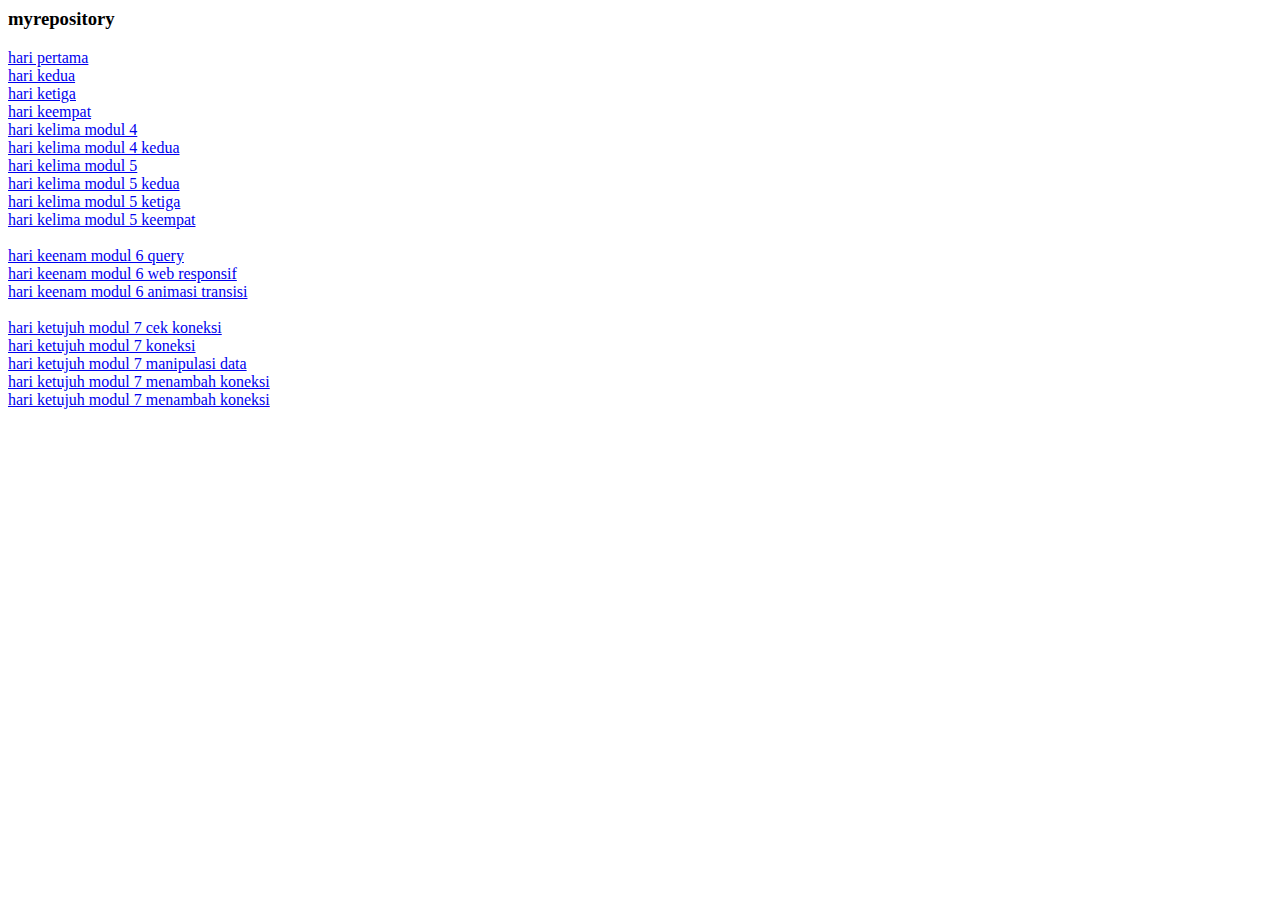
<file: index.html>
<html>
	<head>
		<title>
			krisnadjie natawijaya
		</title>
	</head>
	<body>
		<h3> myrepository </h3>
		<a href="https://github.com/krisnadjienata/19520244004/blob/master/index2.html"> hari pertama</a> <br/>
		<a href="https://github.com/krisnadjienata/19520244004/blob/master/pertemuandua.html"> hari kedua</a> </br>
		<a href="https://github.com/krisnadjienata/19520244004/blob/master/pertemuantiga.html"> hari ketiga</a> </br>
		<a href="https://github.com/krisnadjienata/19520244004/blob/master/pertemuanempat.html"> hari keempat</a> </br>
		<a href="https://github.com/krisnadjienata/19520244004/blob/master/pertemuanlima.html"> hari kelima modul 4 </a> </br>
		<a href="https://github.com/krisnadjienata/19520244004/blob/master/pertemuanlima2.html"> hari kelima modul 4 kedua </a> </br>
		<a href="https://github.com/krisnadjienata/19520244004/blob/master/modul5.html"> hari kelima modul 5 </a> </br>
		<a href="https://github.com/krisnadjienata/19520244004/blob/master/modul51.html"> hari kelima modul 5 kedua </a> </br>
		<a href="https://github.com/krisnadjienata/19520244004/blob/master/modul53.html"> hari kelima modul 5 ketiga </a> </br>
		<a href="https://github.com/krisnadjienata/19520244004/blob/master/modul54.html"> hari kelima modul 5 keempat </a> </br> </br>
		<a href="https://github.com/krisnadjienata/19520244004/blob/master/modulenam.html"> hari keenam modul 6 query </a> </br>
		<a href="https://github.com/krisnadjienata/19520244004/blob/master/enamresponsif.html"> hari keenam modul 6 web responsif </a> </br>
		<a href="https://github.com/krisnadjienata/19520244004/blob/master/enamtransisi.html"> hari keenam modul 6 animasi transisi </a> </br></br>
		<!--pertemuan 7-->
		<a href="https://github.com/krisnadjienata/19520244004/blob/master/cekkoneksi.php"> hari ketujuh modul 7 cek koneksi </a> </br>
		<a href="https://github.com/krisnadjienata/19520244004/blob/master/koneksi.php"> hari ketujuh modul 7 koneksi </a> </br>
		<a href="https://github.com/krisnadjienata/19520244004/blob/master/manipulasidata.php"> hari ketujuh modul 7 manipulasi data </a> </br>
		<a href="https://github.com/krisnadjienata/19520244004/blob/master/tambahaksi.php"> hari ketujuh modul 7 menambah koneksi </a> </br>
		<a href="https://github.com/krisnadjienata/19520244004/blob/master/tambahdata.php"> hari ketujuh modul 7 menambah koneksi </a> </br>
	</body>
		
</html>
</file>
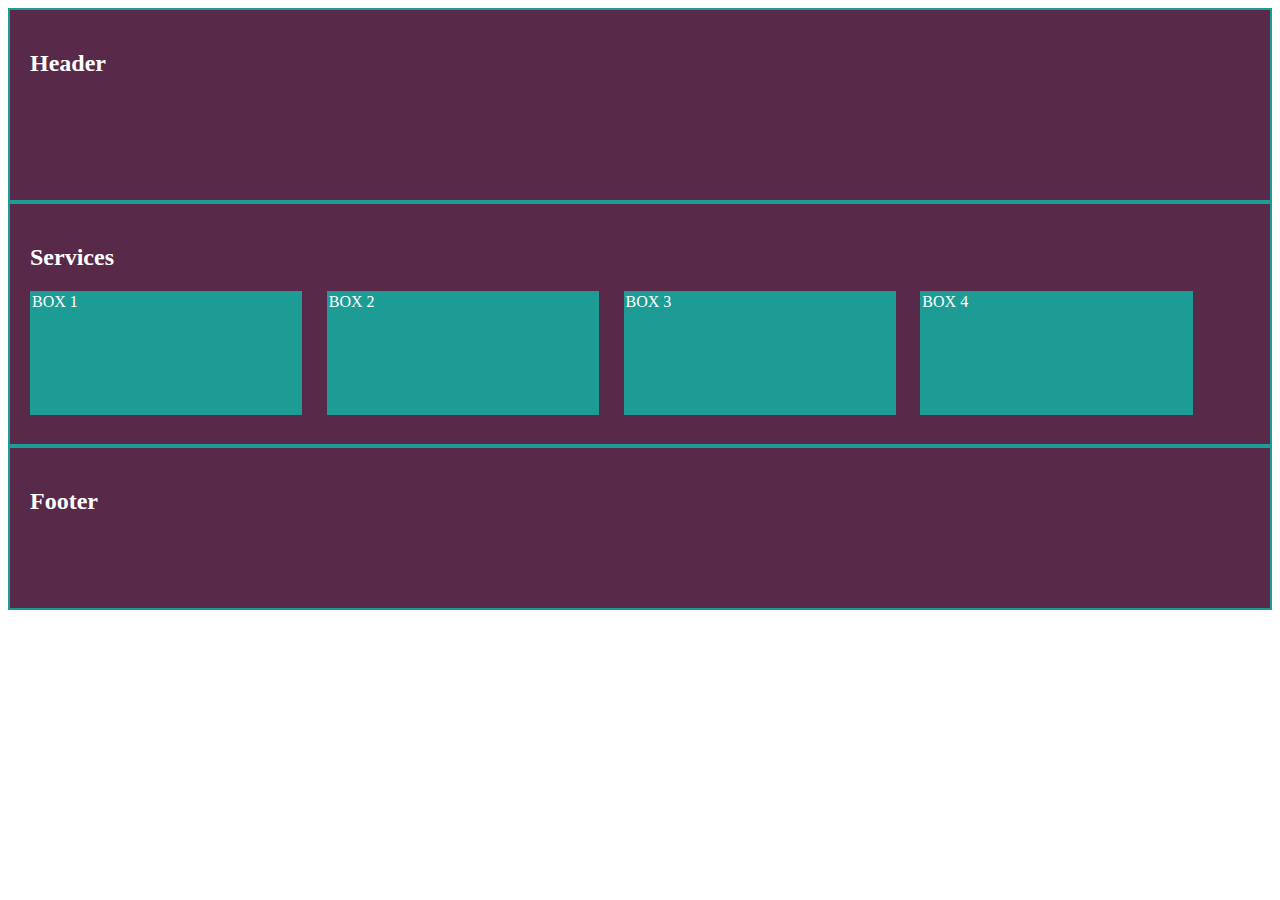
<file: enamresponsif.html>
<!DOCTYPE html>
<html lang="id">
<head>
	<title>Desain Responsive</title>
		<style>
			#wrapper {
			margin: auto;
			width: 100%;
			}
			#header {
			height: 150px;
			padding: 20px;
			border: 2px solid #1c9c95;
			background: #582949;
			}
			#nav {
			margin: auto;
			padding: 20px;
			height: 200px;
			background: #582949;
			border: 2px solid #1c9c95;
			}
			.box {
			float: left;
			width: 22%;
			margin: 0 2% 0 0;
			height: 120px;
			background: #1c9c95;
			border: 2px solid #1c9c95;
			}
			#footer {
			padding: 20px;
			height: 120px;
			background: #582949;
			border: 2px solid #1c9c95;
			}
			/** Responsif tablet **/
			@media only screen and (max-width: 768px) {
			#nav {
			height: 360px;
			}
			/** atur box 2 kolom **/
			.box {
			width: 45%;
			margin: 0 4% 20px 0;
			}
			}
			/** Responsif smartphone **/
			@media only screen and (max-width: 375px) {
			#nav {
			height: 640px;
			}
			/** atur box 1 kolom **/
			.box {
			width: 100%;
			margin: 0 0 20px 0;
			}
			}
		</style>
	</head>
	<body>
		<div id="wrapper">
			<div id="header">
			<h2><font color=white></color>Header </h2>
			</div>
			
			<div id="nav">
				<h2><font color=white></color>Services</h2>
				<div class="box">
				<font color=white></color>
				BOX 1
				
				</div>
				<div class="box">
				BOX 2
				</div>
				<div class="box">
				BOX 3
				</div>
				<div class="box">
				BOX 4
				</div>
			</div>
			<div id="footer">
			<h2>Footer</h2>
			</div>
		</div>
	</body>
</html>
</file>
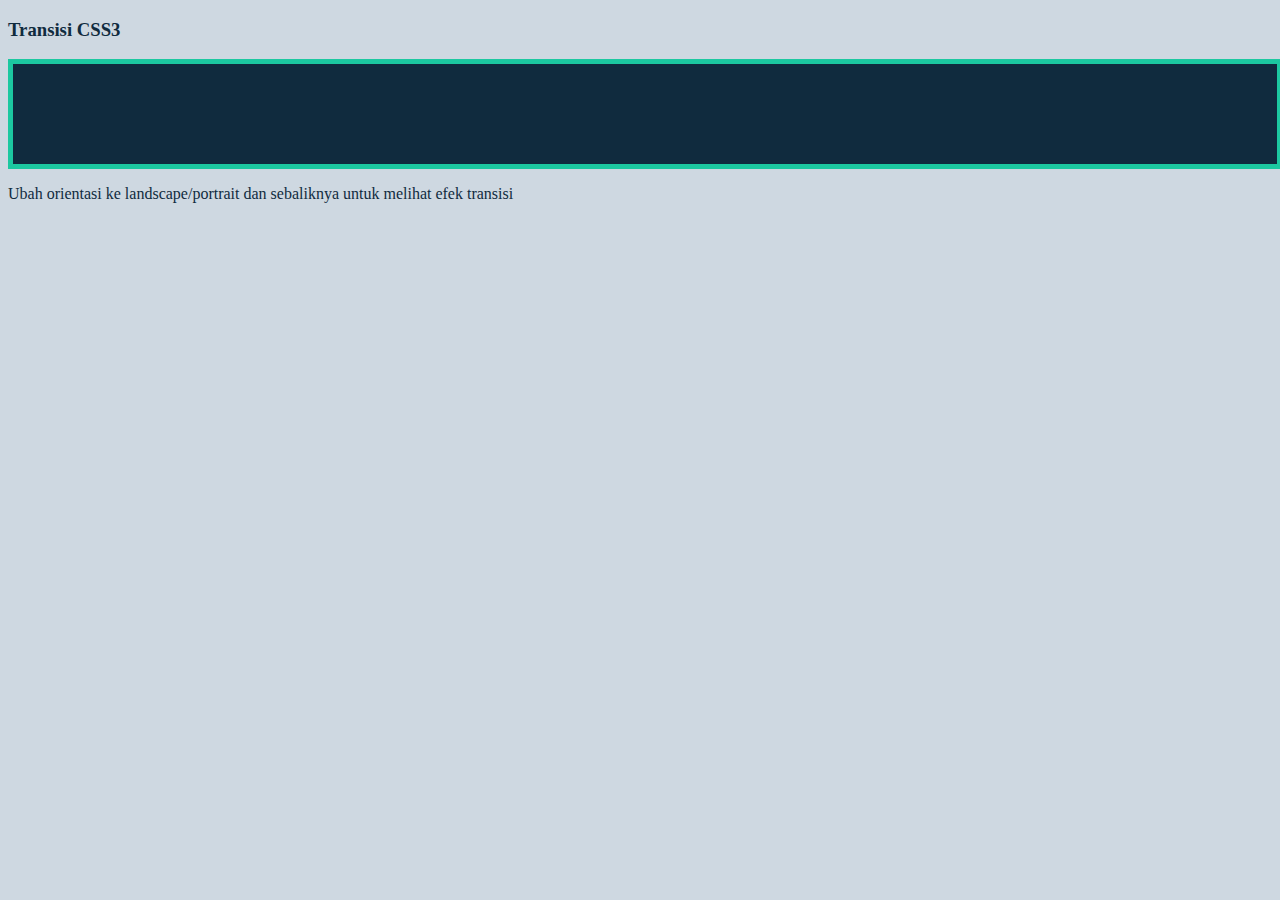
<file: enamtransisi.html>
<!DOCTYPE html>
<html>
	<head>
		<title>Animasi Transisi CSS3</title>
		<style>
			/* Kondisi box awal */
			.box {
				width: 40%;
				height: 100px;
				background: #102b3e;
				border: 5px solid #1cc8a0;
				/* Animasi lebar box */
				-webkit-transition: width 1s ease-in-out;
				-o-transition: width 1s ease-in-out;
				-moz-transition: width 1s ease-in-out;
				transition: width 1s ease-in-out;
				}
				
				/* Jika landscape, perlebar 100% */
				@media (orientation:landscape) {
				.box {
				width: 100%;
				}
			}
		</style>
	</head>
	<body bgcolor="#ced8e1">
		
		<h3><font color=#102b3e></color>Transisi CSS3</h3>
		
		<div class="box"></div>
		
		<p>
		<font color=#102b3e></color>
		Ubah orientasi ke landscape/portrait dan sebaliknya
		untuk melihat efek transisi
		</p>
		
	</body>
</html>
</file>
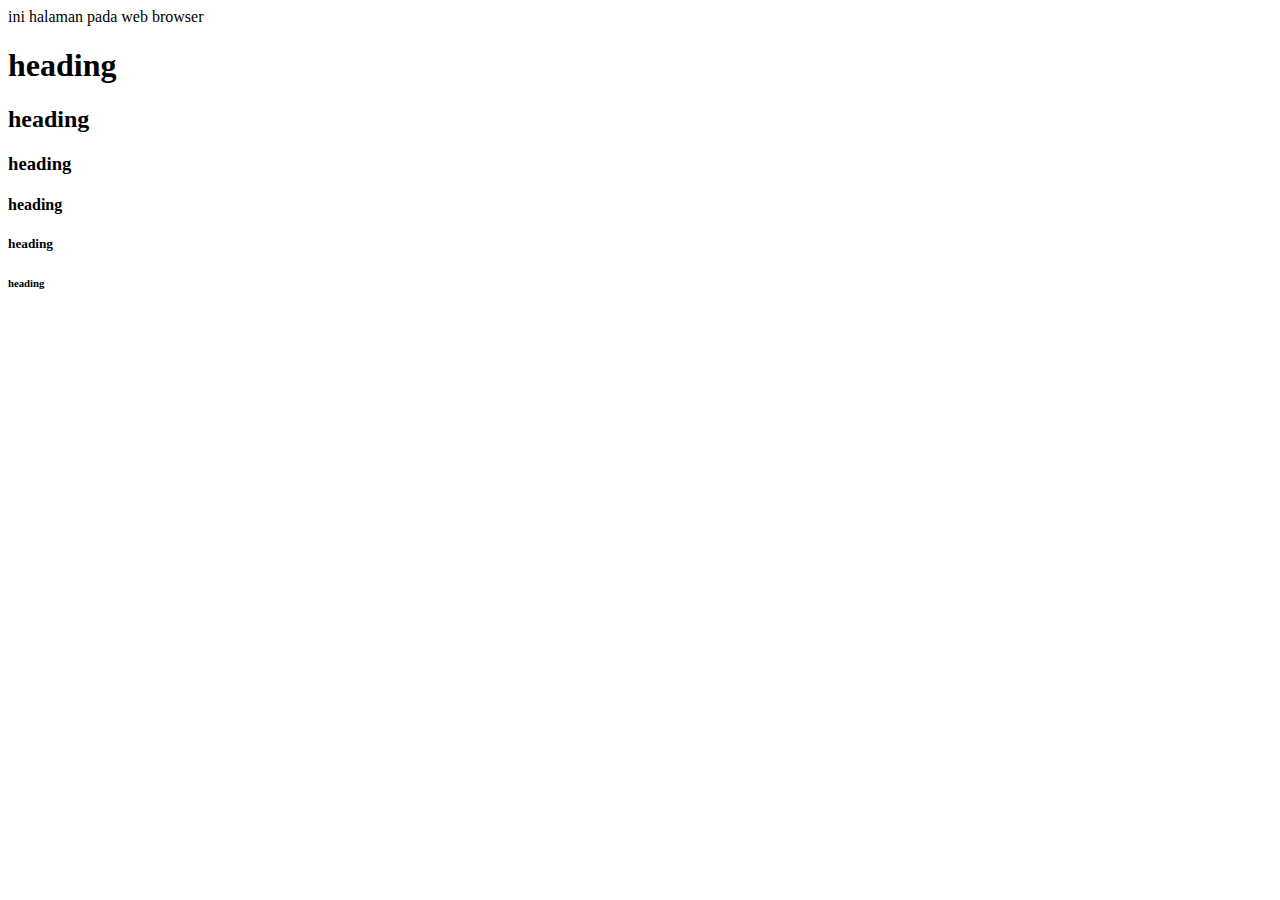
<file: index2.html>
<html>
	<head>
		<title>
			krisnadjie natawijaya
		</title>
	</head>
	<body>
		ini halaman pada web browser
  		<h1>heading</h1>
		<h2>heading</h2>
		<h3>heading</h3>
		<h4>heading</h4>
		<h5>heading</h5>
		<h6>heading</h6>
	</body>
		
</html>
</file>
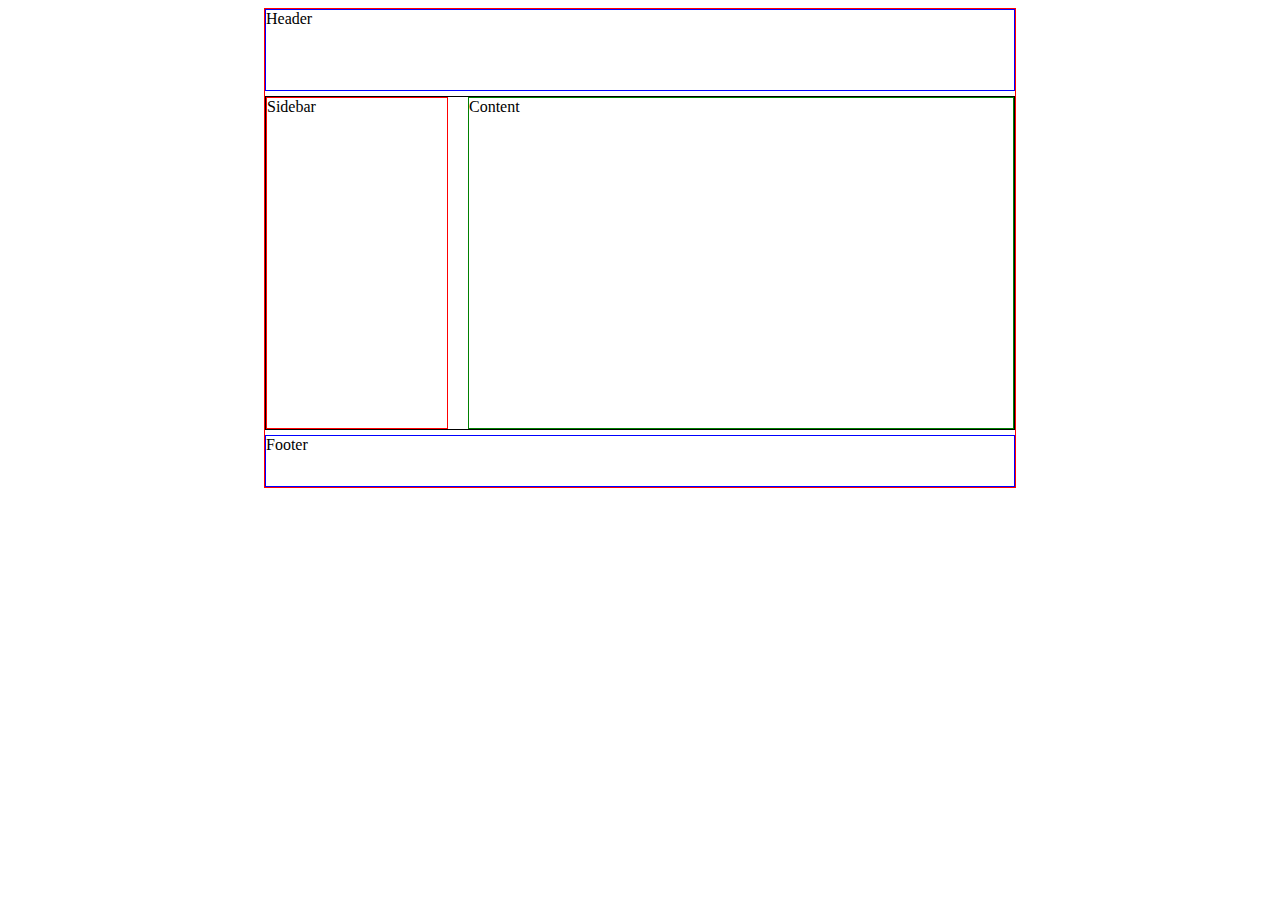
<file: modul5.html>
<!DOCTYPE HTML>
<html lang="id">

<head>
	<title> Desain Layout Sederhana </title>
	<link rel="stylesheet" href="stylelima.css" type="text/css"/>
</head>

<body>

	<div id="wrapper">
		<div id="header">
			Header
		</div>

		<div id="inner">
			<div id="sidebar">
				Sidebar
			</div>
			
			<div id="content">
				Content
			</div>
		</div>
		
		<div id="footer">
			Footer
		</div>
	</div>

	<!--kedua-->
	
</body>
</html>
</file>
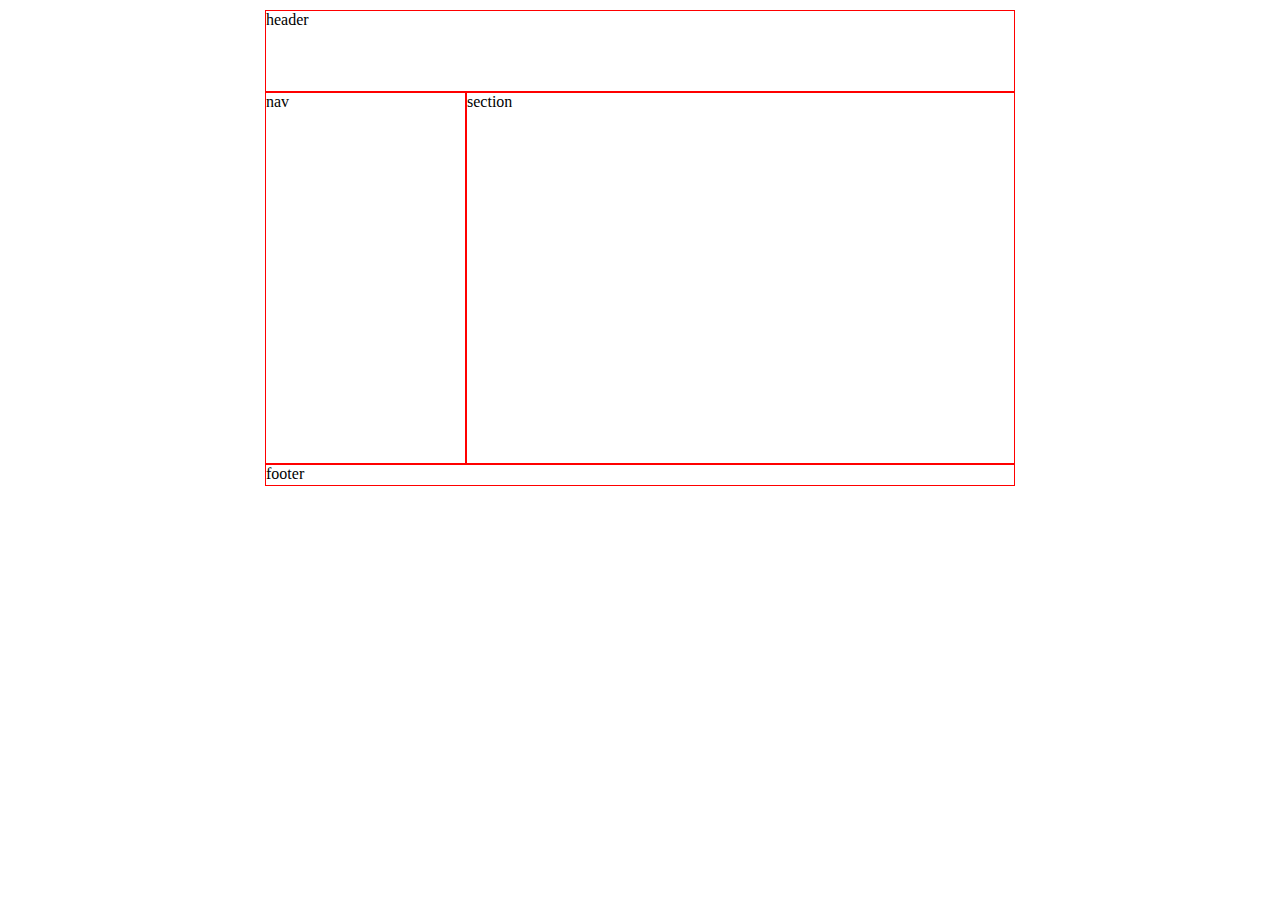
<file: modul51.html>
<!DOCTYPE HTML>
<html lang="en">
	<head>
		<title>Desain Layout Sederhana HTML5</title>
		<link rel="stylesheet" href="stylelima2.css" type="text/css" />
	</head>
	<body>
		<header>
			header
		</header>
		<nav>
			nav
		</nav>
		<section>
			section
		</section>
		<footer>
			footer
		</footer>
	</body>
</html>
</file>
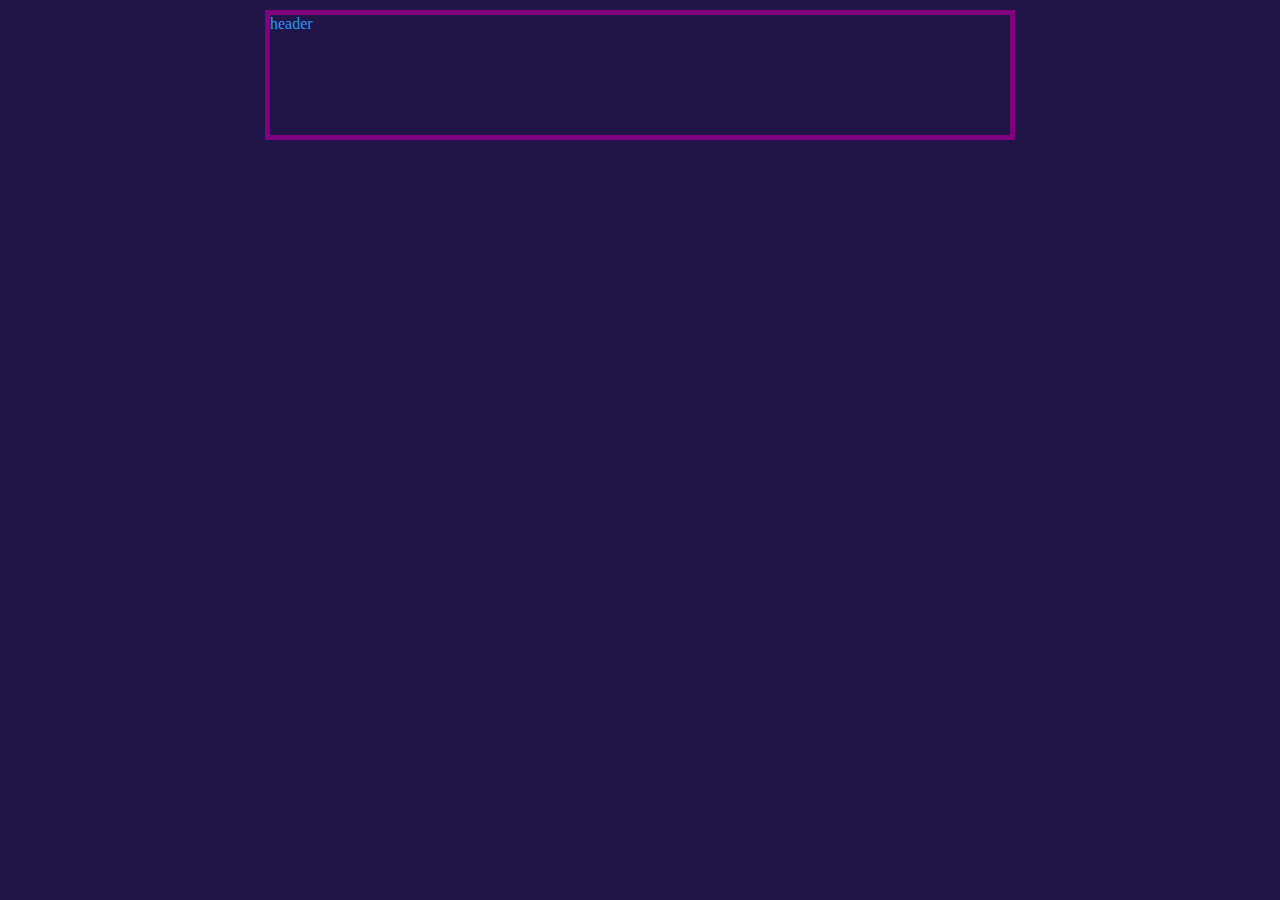
<file: modul53.html>
<!DECOTYPE html>
<html lang="id">

	<head>
		<title> Desain Background</title>
		
		<style>
			body {
				background-color: #211449;
				margin: 10px auto;
				width: 750px;
			}
			
			header {
				display: block;
				border: 5px solid purple;
			}
			header {
				color: #2899f5;
				height: 120px;
			}
		</style>
	</head>
	
	<body>
	
		<header>
			header
		</header>
		
	</body>
</html>
</file>
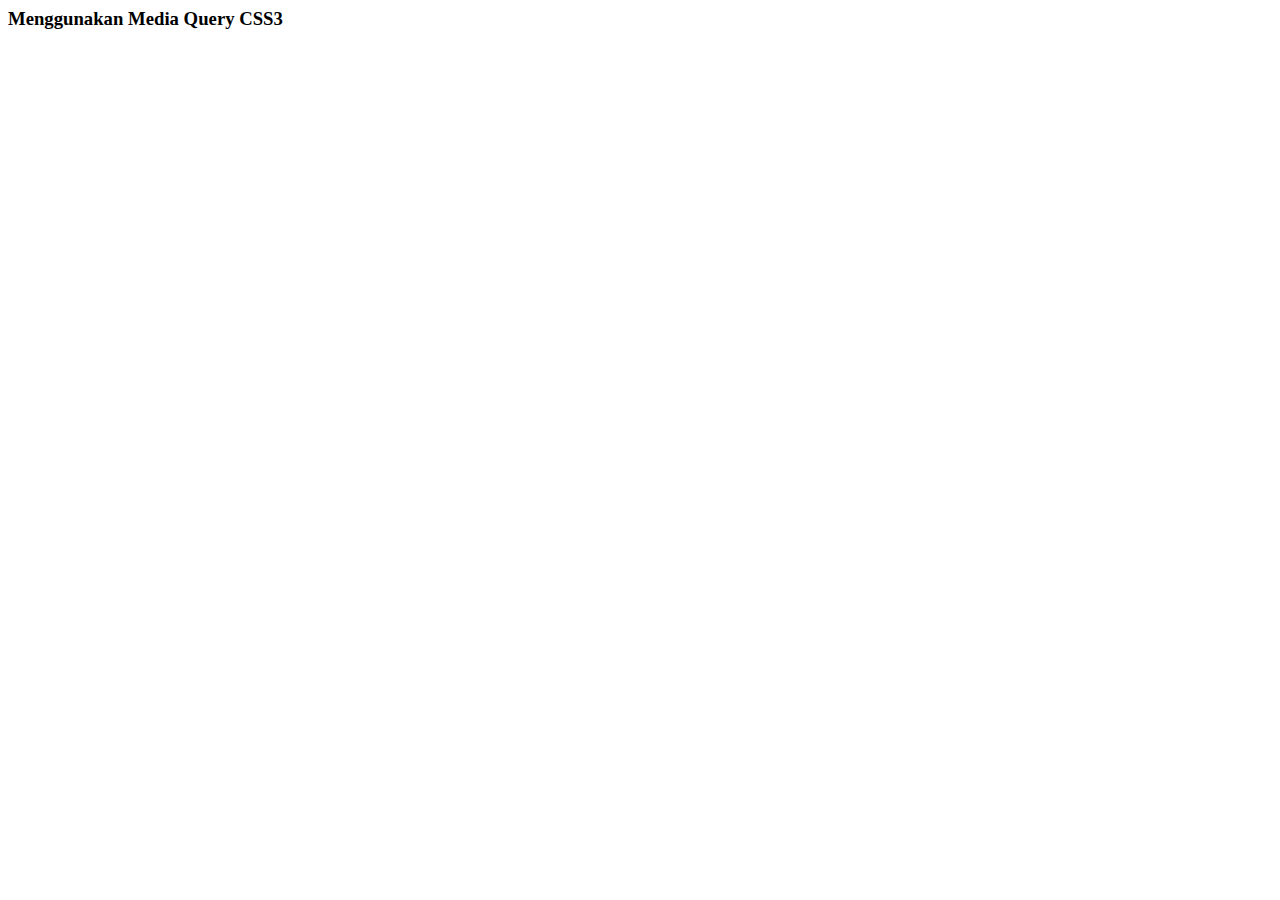
<file: modulenam.html>
<! DECOTYPE html>
<html lang="id">

	<head>
		<title> Menggunakan Media Query css3</title>
		<style>
			/** pengaturan default display none **/
			.smartphone {
				display: none;
			}
			
			/** Media query untuk smartphone 375px **/
			@media only screen and (max-width: 1000px) {
				body {
					background-color: #b8d3c4;
				}
				.smartphone {
					display: block;
					}
				}
		</style>
	
	</head>
	
	<body>
		<h3> Menggunakan Media Query CSS3 </h3>
		
		<div class="smartphone">
		<h2> Terdeteksi ukuran smartphone </h2>
		</div>
		
	</body>
</html>
</file>
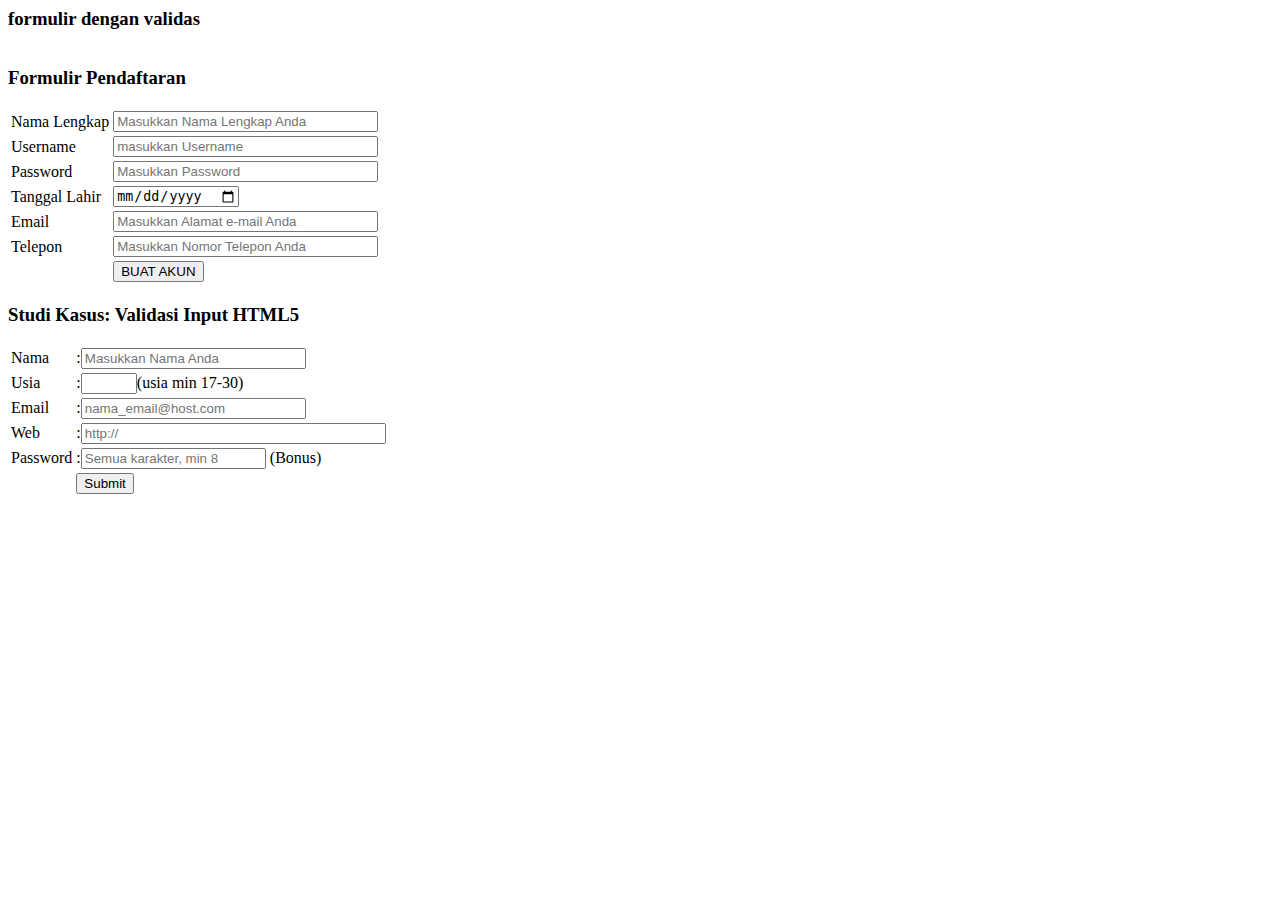
<file: pertemuanempat.html>
<!DECOTYPE html>

<head>
	<title>
		validasi HTML
	</title>
</head>

<body>
	<h3> formulir dengan validas </h3>
	<form action=" " method="post">
	<!--awal form-->
	
	<table border=0>
		
	</table>
	</form>
	
	
	<!--form-->
	<!--modul 3-->
		<h3>Formulir Pendaftaran</h3>
		<form action=" " method="post">
		<table border=0>
			<tr>
				<td> Nama Lengkap </td>
				<td><input type="text" name="nama" size="30" placeholder="Masukkan Nama Lengkap Anda " size="25" required/></td>
			</tr>
			<tr>
				<td> Username </td>
				<td><input type="text" size="30" placeholder="masukkan Username" required/></td>
			</tr>
			<tr>
				<td> Password </td>
				<td><input type="text" name="pass" size="30" minlength="8" placeholder="Masukkan Password" required/></td>
			</tr>
			<tr>
				<td> Tanggal Lahir</td>
				<td> <input type="date" name="birth" required/> </td>
			</tr>
			<tr>
				<td> Email </td>
				<td> <input type="email" name="email" size="30" placeholder="Masukkan Alamat e-mail Anda" required/></td>
			</tr>
			<tr>
				<td> Telepon </td>
				<td> <input type="text" name="tel" size="30" maxlength="12" placeholder ="Masukkan Nomor Telepon Anda" required/></td>
			</tr>

			<tr cellspacing=0>
				<td></td>
				<td>
					<input type="submit" value="BUAT AKUN"/>
				</td>
			</tr>
		</table>
		</form>
		
	<!--studi kasus-->
	
	<h3> Studi Kasus: Validasi Input HTML5</h3>
	<form action="" method="post">
	<table border=0>
		<tr>
			<td> Nama</td>
			<td>:<input type="text" name="nama" size="25" pattern="[A-Za-z]+" placeholder="Masukkan Nama Anda" required/></td>
		</tr>
		<tr>
			<td> Usia</td>
			<td>:<input type="number" name="usia" size="5" min="17" max="30" required/>(usia min 17-30) </td>
		</tr>
		<tr>
			<td> Email</td>
			<td>:<input type="email" name="email" size="25" placeholder="nama_email@host.com" required/></td>
		</tr>
		<tr>
			<td> Web</td>
			<td>:<input type="text" name="web" size="35" placeholder="http://" required/></td>
		</tr>
		<tr>
			<td> Password</td>
			<td>:<input type="password" placeholder="Semua karakter, min 8" minlength="8" required/> (Bonus)</td>
		</tr>
		<tr cellspacing=0>
			<td></td>
			<td>
				<input type="submit" value="Submit"/>
			</td>
		</tr>
	</table>
	</form>
</body>
</file>
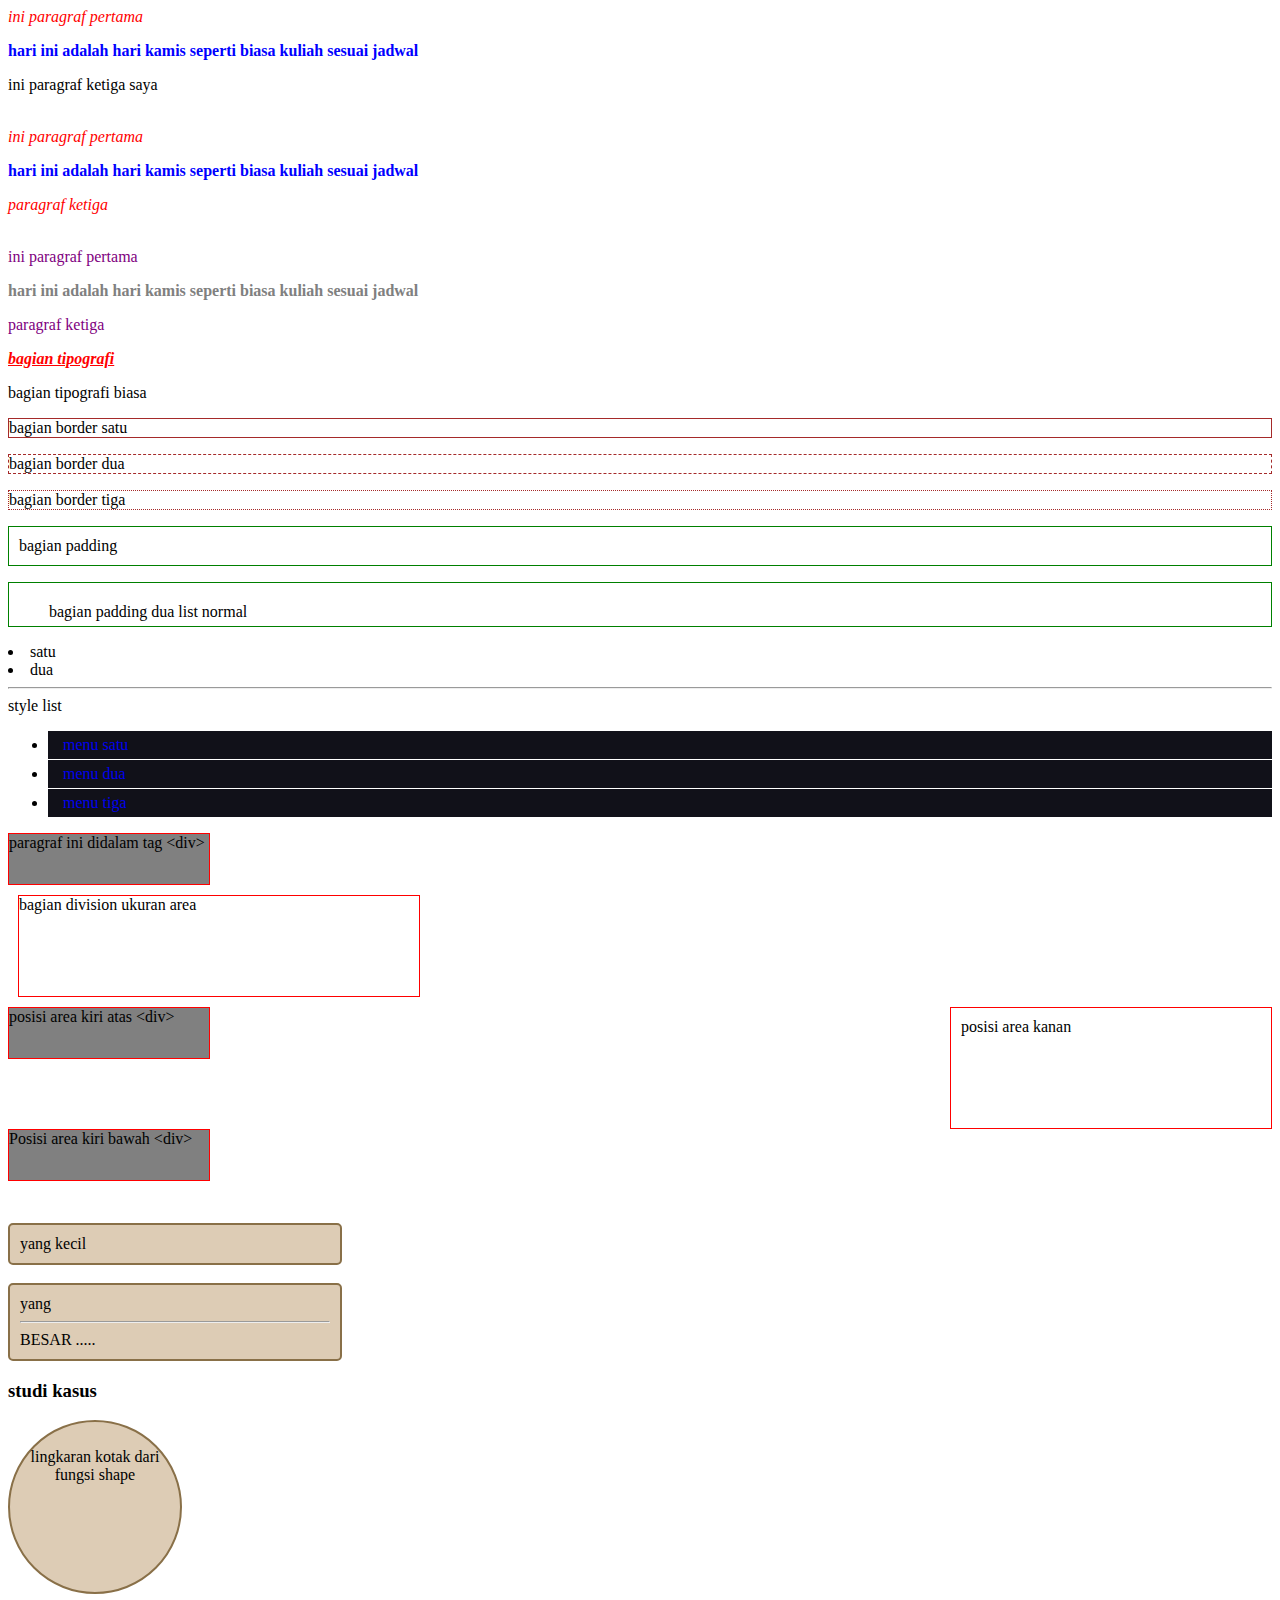
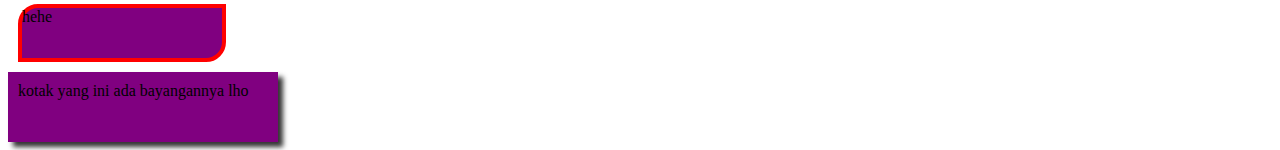
<file: pertemuanlima.html>
<!DECOTYPE html>
<html lang="en">

<head>
	<title> Inline Style</title>
	
	<!--atribut class-->
	<style type="text/css">
	<!--
	.style1 {
		color:red;
		font-style: italic;
	}
	
	#style2 {
		color:blue;
		font-weight: bold;
	}
	-->
	
	<!--link css-->
	</style>
	<link rel="stylesheet" href="style.css" type="text/css">
	
	<!--tipografi-->
		<style type="text/css">
		<!--
		.style_font {
			font-family: Georgia;
			fint-size : 18px;
			font-style: italic;
			font-weight: bold;
			text-decoration: underline;
			color: red;
		}
		-->
		</style>

	<!--border-->
		<style type="text/css">
		<!--
		.border1 {
			border: 1px solid brown;
		}
		.border2 {
			border: 1px dashed brown;
		}
		.border3 {
			border: 1px dotted brown;
		-->
		</style>
		
	<!--padding-->
	<style type="text/css">
		<!--
		.border1padd {
			border: 1px solid green;
			padding: 10px;
		}
		.border2padd {
			border: 1px solid green;
			padding: 20px 10px 5px 40px;
		}
		-->
	<style>
	
	<!--list-->
	<style type="text/css">
	<!--
	#leftmenu ul {
		width: 500px;
		list-style-type:none;
		padding:0; margin:0;
	}
	#leftmenu a:link, #leftmenu a:visited, #leftmenu a:active{
		padding-left: 15px;
		text-decoration: none;
	}
	#leftmenu a{
		padding: 5px 0px 5px 15px; display: block;
		background: #111119 no-repeat left center;
		margin: 0px 0px 1px; color #ffffff
	}
	#leftmenu a:hover {
		background: #ff3259 no-repeat left center; color: #ffffff
	}
	-->
	</style>
	
	<!--division ukuran area-->
	<style type="text/css">
	<!--
	.box1 {
		width: 200px;
		height: 50px;
		background: grey;
		border: 1px solid red;
	}
	.box2 {
		margin:10px;
		paddding: 10px;
		width: 400px;
		height: 100px;
		border: 1px solid red;
	}
	-->
	</style>
	<!--posisi area-->
	<style type="text/css">
	<!--
	.box3 {
		float: left;
		width: 200px;
		height: 50px;
		background: grey;
		border: 1px solid red;
	}
	.box4 {
		float: right;
		padding: 10px;
		width: 300px;
		height: 100px;
		border: 1px solid red;
	}
	.box5 {
		/* me-reset pengaturan float left maupun right */
		clear: both;
		float: left;
		width: 200px;
		height: 50px;
		background: grey;
		border: 1px solid red;
	}
	-->
	</style>
	
	<!--rounded-->
	
</head>

<body>
	<!--embedded style pada paragraf-->
	<!--inline-->
	<p style="color:red; font-style:italic">
		ini paragraf pertama
	<p style="color:blue; font-weight:bold">
		hari ini adalah hari kamis seperti biasa kuliah sesuai jadwal
	<p>
	ini paragraf ketiga saya <br/> <br/>
	
	<!--embedded-->

	<!--atribut class-->
	<p class="style1">
		ini paragraf pertama
	<p id="style2">
		hari ini adalah hari kamis seperti biasa kuliah sesuai jadwal
	<p class="style1">
		paragraf ketiga
	
	<!--linked memanggil css-->
	<br/><br/>
	<p class="stylecss1">
		ini paragraf pertama
	<p id="stylecss2">
		hari ini adalah hari kamis seperti biasa kuliah sesuai jadwal
	<p class="stylecss1">
		paragraf ketiga
	
	<!--tipografi-->
	<p class="style_font">
	bagian tipografi
	<p>
	bagian tipografi biasa
	
	<!--border-->
	<p class="border1">
		bagian border satu
	<p class="border2">
		bagian border dua
	<p class="border3">
		bagian border tiga
	
	<!--padding-->
	<p class="border1padd">
	bagian padding
	<p class="border2padd">
	bagian padding dua
	
	<!--list-->
	list normal
	<u1>
		<li>satu</li>
		<li>dua</li>
	</ul>
	
	<hr/>
	
	style list
	<div id="leftmenu">
	<ul>
		<li><a href="#">menu satu</a></li>
		<li><a href="#">menu dua</a></li>
		<li><a href="#">menu tiga</a></li>
	</ul>
	</div>
	
	<!-- division ukuran area-->
	<div class="box1">
	paragraf ini didalam tag &lt;div&gt;
	</div>
	
	<div class="box2">
	bagian division ukuran area
	</div>

	<!--posisi area-->
	<div class="box3">
	posisi area kiri atas &lt;div&gt;
	</div>
	<div class="box4">
	posisi area kanan
	</div>
	<div class="box5">
	Posisi area kiri bawah &lt;div&gt;
	</div>
	<br/> <br/><br/><br/><br/><br/><br/><br/><br/><br/><br/><br/>

	<!--rounded-->
	
	<style type="text/css">
	
		.round {
		background-color: #ddccb5;
		-moz-border-radius: 5px;
		-webkit-border-radius: 5px;
		border: 2px solid #897048;
		padding: 10px;
		width: 310px;
		}
		
	</style>
	
	<div class="round">
	yang kecil
	</div>
	<br/>
	<div class="round">
	yang <hr/>
	BESAR
	.....
	</div>
	
	<!--studi kasus-->
	<h3> studi kasus </h3>
	
	<div class="lingkaran">
		<p align="center" /p>
			lingkaran kotak dari fungsi shape
		</div>
	<div class="kotakbunder">hehe</div>
	<div class="kotak">kotak yang ini ada bayangannya lho</div>
	

</body>
</html>
</file>
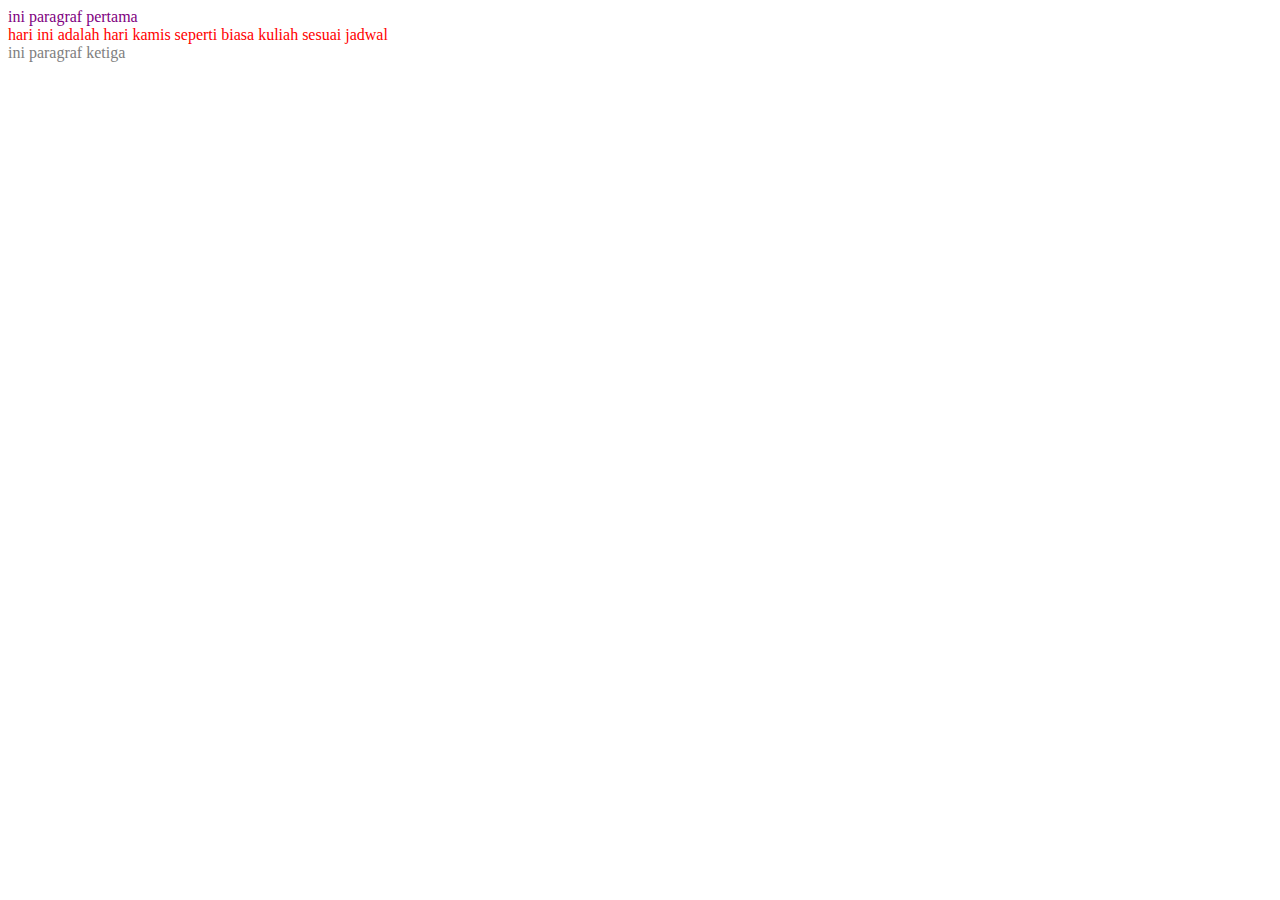
<file: pertemuanlima2.html>
<!DECOTYPE html>
<html lang="en">

<head>
	<title> Embedded Style</title>
	<style type="text/css">
	<!--
	p{
		color:purple;
		font-style: arial ;
	}
	-->
	<!--
	c{
		color:red;
		font-style: arial ;
	}
	-->
	<!--
	d, f, a{
		color:gray;
		font-style: arial ;
	}
	-->
	
	</style>
	
</head>

<body>
	<p>
	ini paragraf pertama <br/>
	<c>
	hari ini adalah hari kamis seperti biasa kuliah sesuai jadwal <br/>
	<f>
	ini paragraf ketiga

</body>
</html>
</file>
<file: stylelima.css>
#wrapper {
margin: auto;
width: 750px;
border: 1px solid red;
}

#header {
height: 80px;
border: 1px solid blue;
}

#inner {
float: left;
margin: 5px 0;
border: 1px solid black;
}

#sidebar {
float: left;
margin-right: 20px;
width: 180px;
height: 330px;
border: 1px solid red;
}

#content {
float: left;
width: 544px;
height: 330px;
border: 1px solid green;
}

#footer {
clear: both;
height: 50px;
border: 1px solid blue;
}
</file>
<file: stylelima2.css>
body {
margin: 10px auto;
width: 750px;
}
header,nav,section,footer {
display:block;
border:1px solid red;
}
header{
height:80px;
}
nav{
float:left;
width:200px;
height:370px;
}
section{
margin-left:200px;
width:500;
height:370px;
}
footer{
clear:both;
height:20px;
}
</file>
<file: style.css>
.stylecss1 {
	color: purple;
	font-style: arial;
}

#stylecss2 {
	color: gray;
	font-weight: bold;
}




.shadowy{
	background-color:green;
	-moz-border-radius-topleft: 0px;
	-moz-box-shadow: 10px 7px 5px #99ff66;
	-webkit-border-radius: 10px;
	border : 1px solid #009900;
	padding : 10px;
	width : 250px;
	height : 50px;
	font-family : arial;
	font-size : big;
	color : white;
}

.almostround{
	background-color:purple;
	-moz-border-radius-topleft: 15px;
	-moz-border-radius-bottomright: 15px;
	-webkit-border-radius: 10px;
	border : 5px solid violet;
	padding : 10px;
	width : 250px;
	height : 100px;
	font-family : arial;
	font-size : medium;
	color : white;
	}
	
.lingkaran	{
	background-color: #ddccb5;
	border-radius: 100%;
	border: 2px solid #897048;
	padding: 10px;
	width: 150px;
	height: 150px;
}	
	
.kotakbunder {
	background-color : purple;
	width: 200px;
	height: 50px;
	border: 4px solid red;
	margin: 10px;
	  
	border-top-left-radius: 20px;
	border-bottom-right-radius: 20px;
  }
	
.kotak {
	background-color:purple;
    box-shadow: 5px 5px 5px rgba(0,0,0,0.8);
	width:250px;
	height:50px;
    padding: 10px;
   
}
</file>
